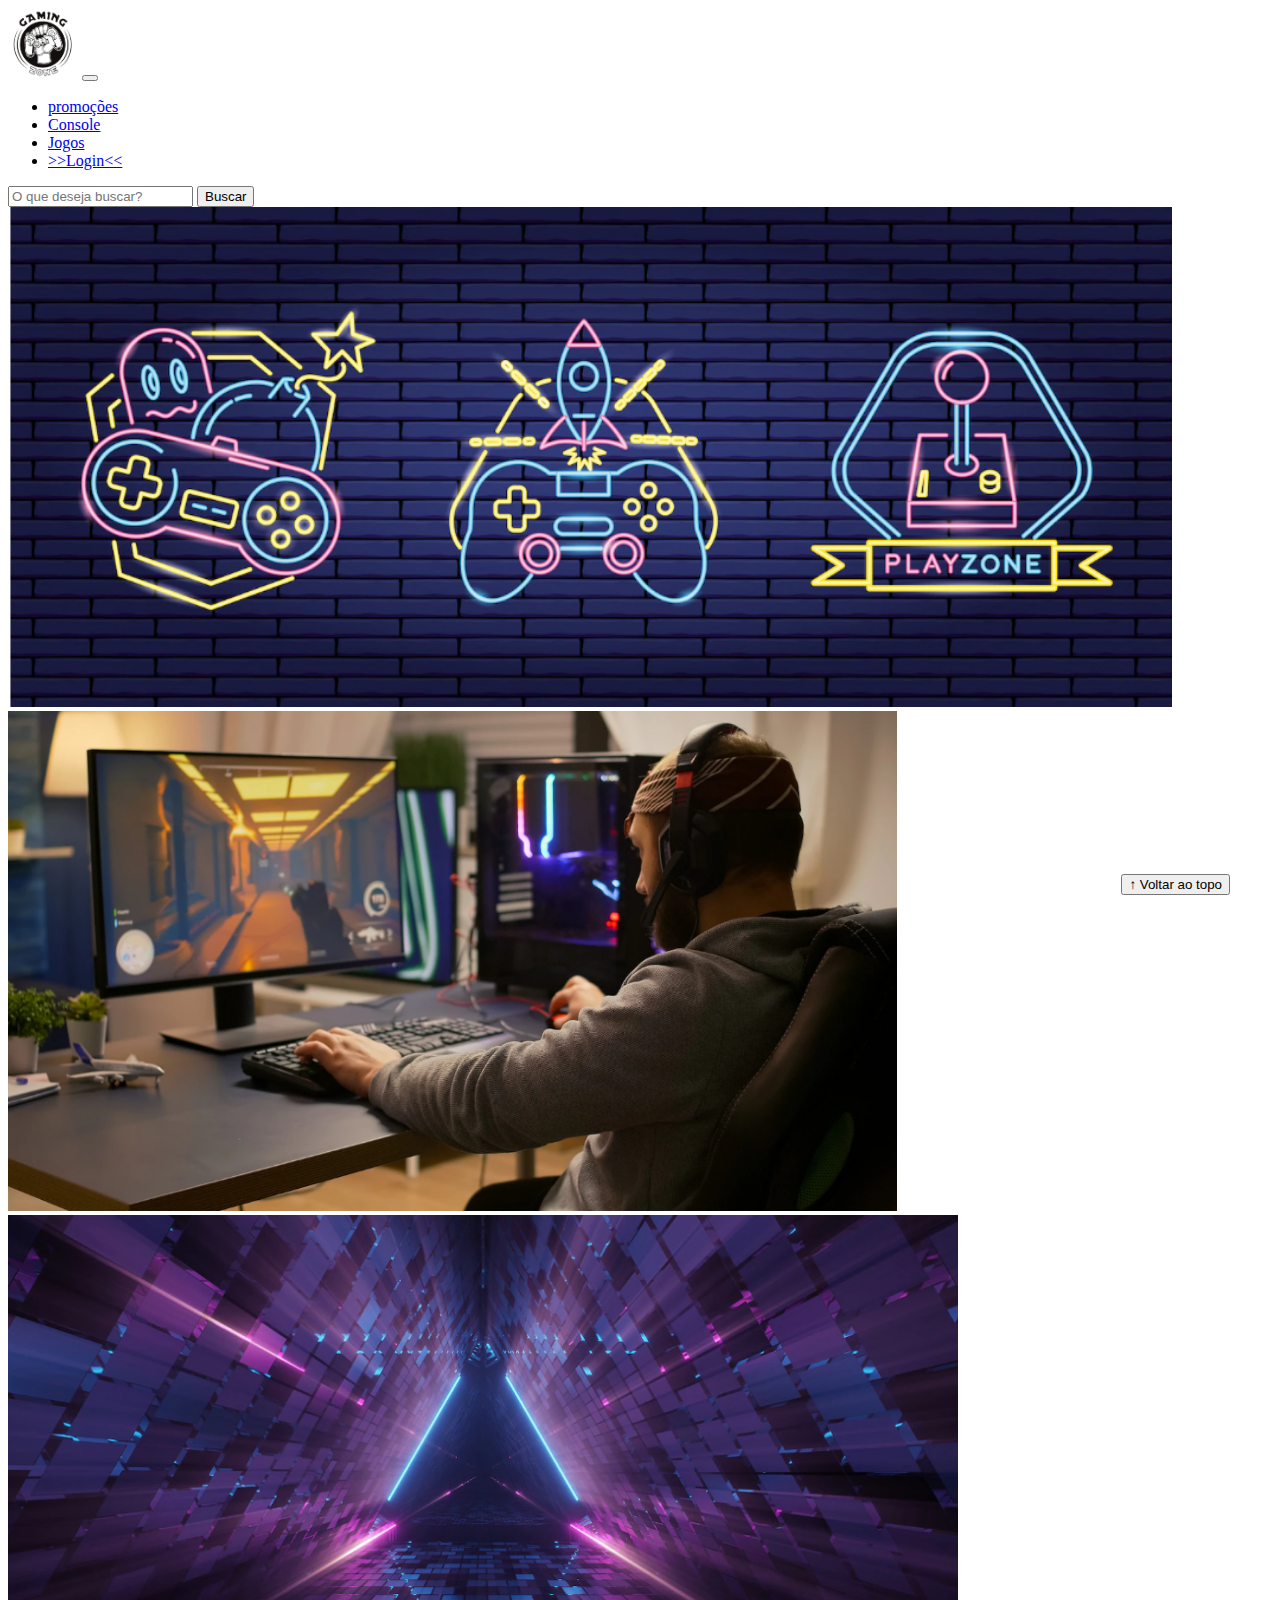
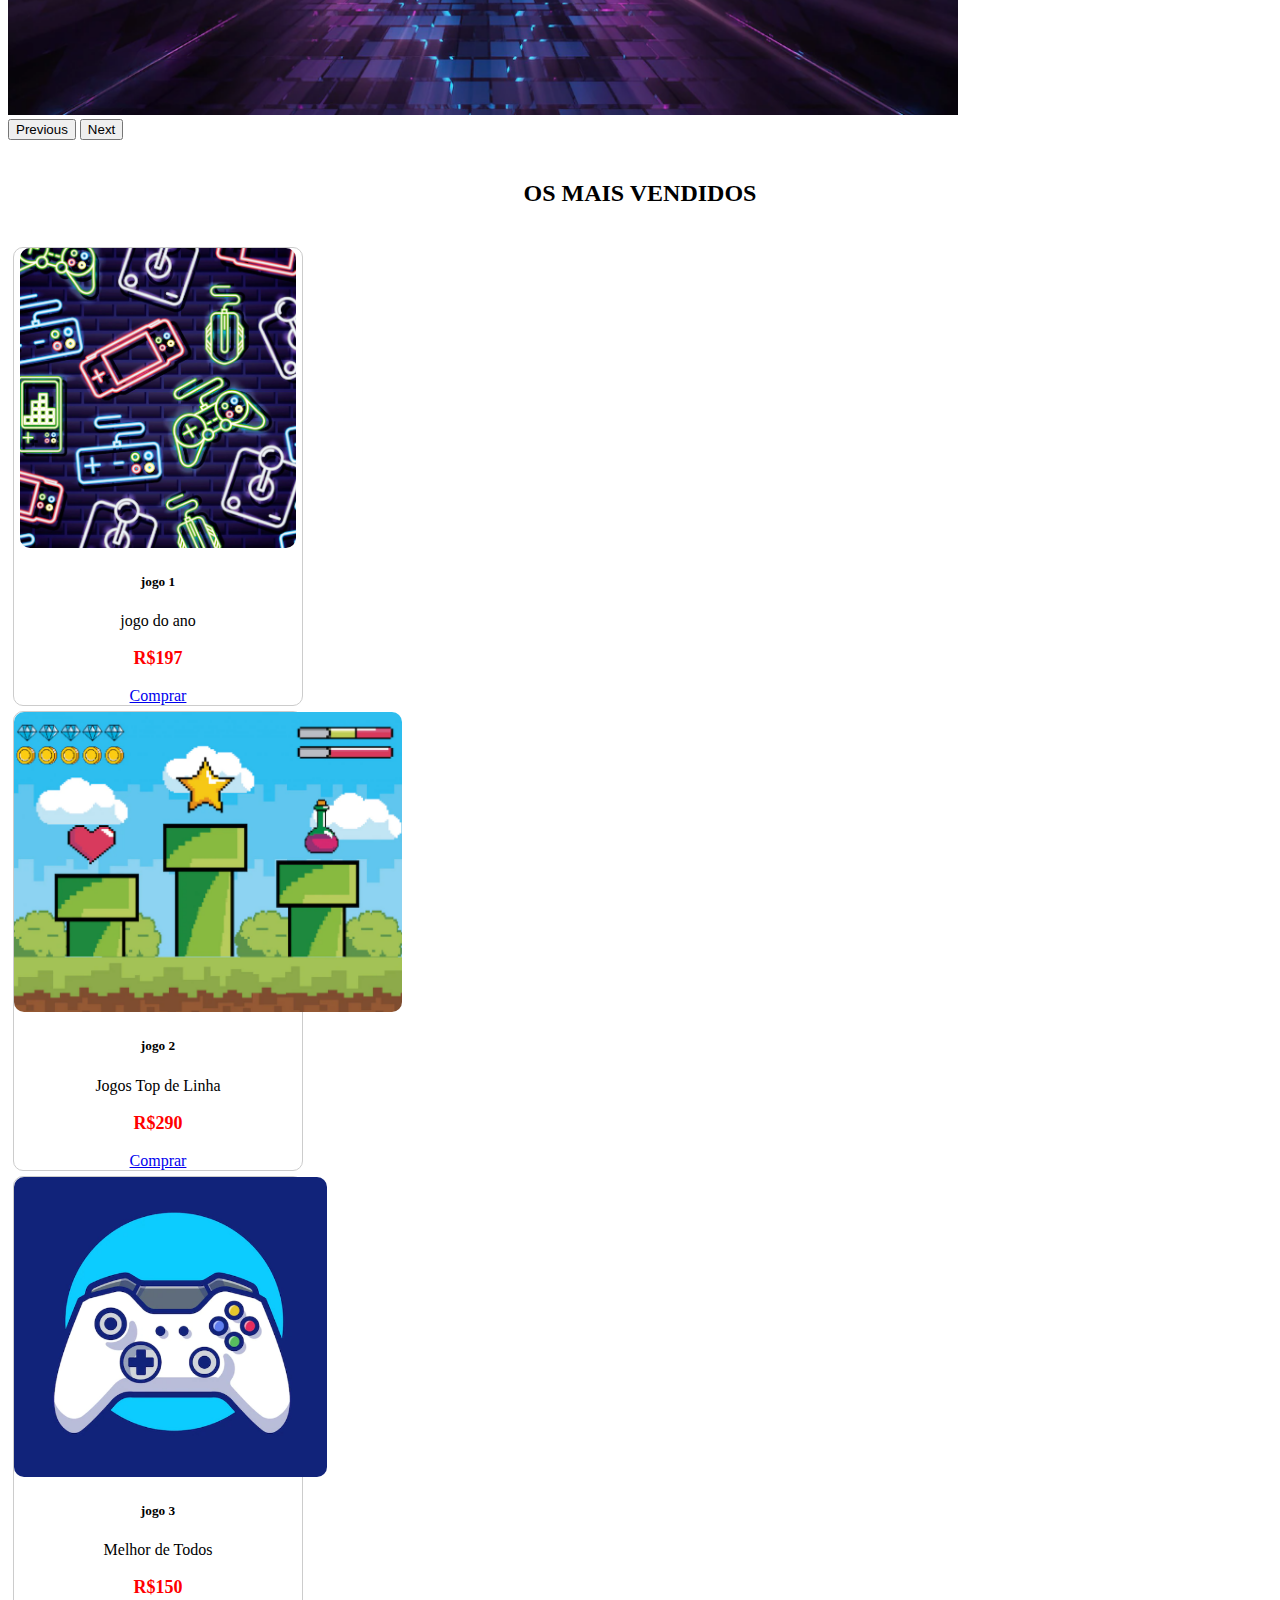
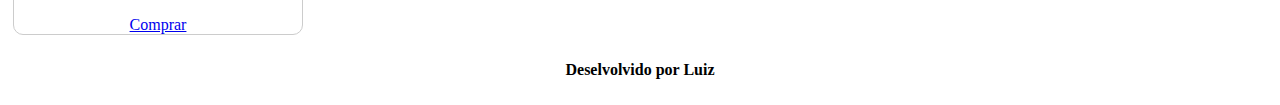
<file: index.html>
<!DOCTYPE html>
<html lang="pt-br">

<head>
  <meta charset="UTF-8">
  <meta http-equiv="X-UA-Compatible" content="IE=edge">
  <meta name="viewport" content="width=device-width, initial-scale=1.0">
  <title>LH Games</title>

  <link href="https://cdn.jsdelivr.net/npm/bootstrap@5.2.2/dist/css/bootstrap.min.css" rel="stylesheet"
    integrity="sha384-Zenh87qX5JnK2Jl0vWa8Ck2rdkQ2Bzep5IDxbcnCeuOxjzrPF/et3URy9Bv1WTRi" crossorigin="anonymous">

  <link rel="stylesheet" href="css/estilo.css">



</head>

<body>
  <header>
    <nav class="navbar navbar-expand-lg bg-body-tertiary">
      <div class="container-fluid">
        <a class="navbar-brand" href="index.html"><img src="img/logo.png"></a>
        <button class="navbar-toggler" type="button" data-bs-toggle="collapse" data-bs-target="#navbarSupportedContent" aria-controls="navbarSupportedContent" aria-expanded="false" aria-label="Toggle navigation">
          <span class="navbar-toggler-icon"></span>
        </button>
        <div class="collapse navbar-collapse" id="navbarSupportedContent">
          <ul class="navbar-nav me-auto mb-2 mb-lg-0">
            <li class="nav-item">
              <a class="nav-link active" aria-current="page" href="#">promoções</a>
            </li>
            <li class="nav-item">
              <a class="nav-link" href="#">Console</a>
            </li>
          <li class="nav-item">
            <a class="nav-link" href="#">Jogos</a>
          </li>
          <li class="nav-item">
            <a class="nav-link" href="login.html">>>Login<<</a>
          </li>
          </ul>
          <form class="d-flex" role="search">
            <input class="form-control me-2" type="search" placeholder="O que deseja buscar?" aria-label="Search">
            <button class="btn btn-outline-success" type="submit">Buscar</button>
          </form>
        </div>
      </div>
    </nav>

  </header>

  <main>



    <section id="section-banners" class="container-fluid">

      <div id="carouselExample" class="carousel slide">
        <div class="carousel-inner">
          <div class="carousel-item active">
            <img src="img/banner1.PNG" class="d-block w-100" alt="Não perca essa oportunidade">
          </div>
          <div class="carousel-item">
            <img src="img/banner2.PNG" class="d-block w-100" alt="Garanta já sua promoção">
          </div>
          <div class="carousel-item">
            <img src="img/banner3.PNG" class="d-block w-100" alt="variedade de produtos">
          </div>
        </div>
        <button class="carousel-control-prev" type="button" data-bs-target="#carouselExample" data-bs-slide="prev">
          <span class="carousel-control-prev-icon" aria-hidden="true"></span>
          <span class="visually-hidden">Previous</span>
        </button>
        <button class="carousel-control-next" type="button" data-bs-target="#carouselExample" data-bs-slide="next">
          <span class="carousel-control-next-icon" aria-hidden="true"></span>
          <span class="visually-hidden">Next</span>
        </button>
      </div>

    </section>
    <section id="section-vendidos" class="container-fluid">

      <h2>OS MAIS VENDIDOS</h2>

      <div class="card-group">
        <div class="card" style="width: 18rem;">
          <img src="img/jogo1.PNG" class="card-img-top" alt="jogo de aventura">
          <div class="card-body">
            <h5 class="card-title">jogo 1</h5>
            <p class="card-text">jogo do ano</p>
            <p class="preco">R$197</p>

            <a href="#" class="btn btn-primary">Comprar</a>
          </div>
        </div>
        
        <div class="card" style="width: 18rem;">
          <img src="img/jogo2.PNG" class="card-img-top" alt="jogo de corrida">
          <div class="card-body">
            <h5 class="card-title">jogo 2</h5>
            <p class="card-text">Jogos Top de Linha</p>
            <p class="preco">R$290</p>

            <a href="#" class="btn btn-primary">Comprar</a>
          </div>
        </div>

        <div class="card" style="width: 18rem;">
          <img src="img/jogo3.PNG" class="card-img-top" alt="melhor de todos">
          <div class="card-body">
            <h5 class="card-title">jogo 3</h5>
            <p class="card-text">Melhor de Todos</p>
            <p class="preco">R$150</p>

            <a href="#" class="btn btn-primary">Comprar</a>
          </div>
        </div>
      </div>
    </section>


  </main>

  <footer>
    <p>Deselvolvido por Luiz</p>
  </footer>

  <button id="voltar-topo" type="button" class="btn btn-outline-primary" onclick="topo()">&uarr; Voltar ao topo</button>

  <script src="js/script.js"></script>
  <script src="https://cdn.jsdelivr.net/npm/bootstrap@5.2.2/dist/js/bootstrap.bundle.min.js"
    integrity="sha384-OERcA2EqjJCMA+/3y+gxIOqMEjwtxJY7qPCqsdltbNJuaOe923+mo//f6V8Qbsw3"
    crossorigin="anonymous"></script>

</body>

</html>
</file>
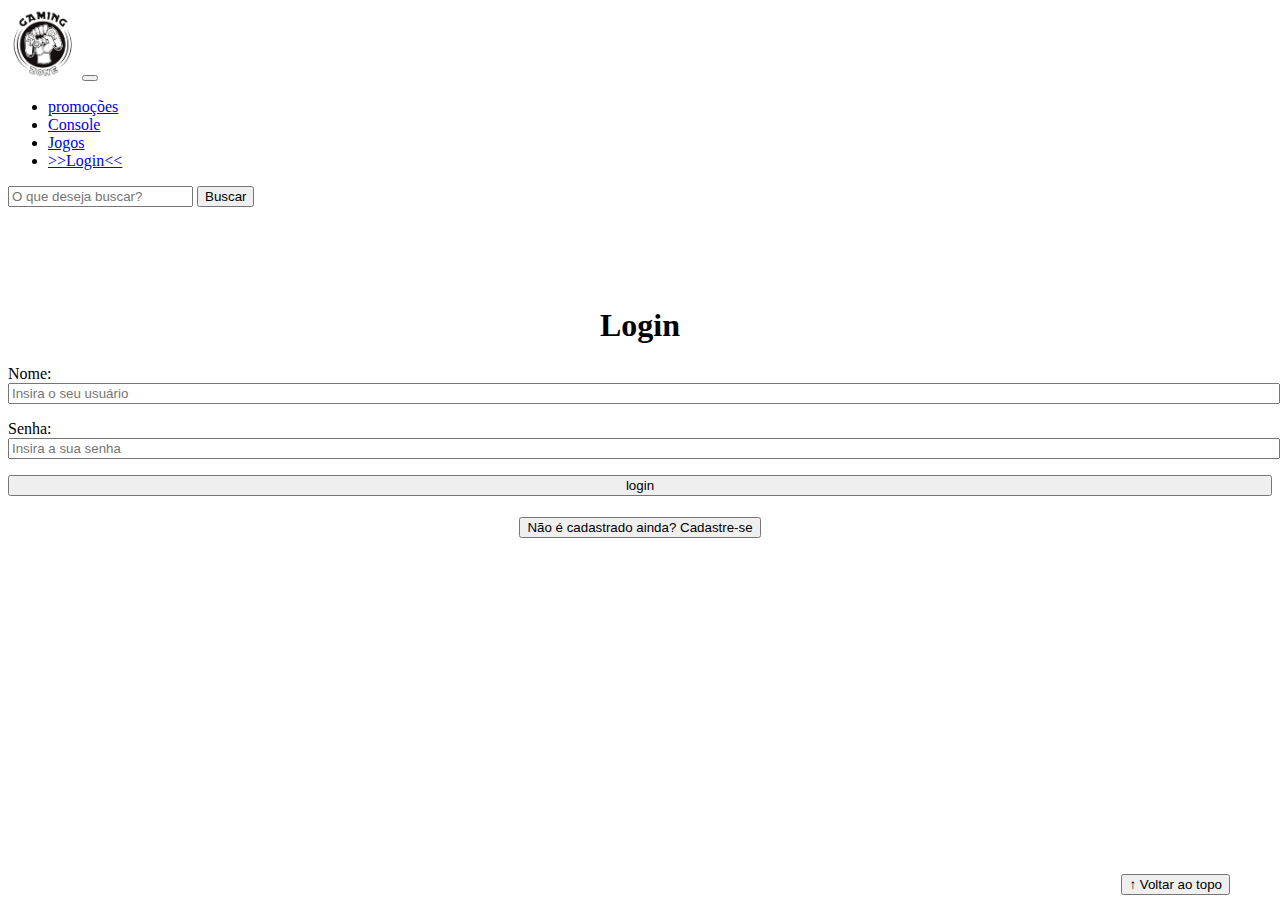
<file: login.html>
<!DOCTYPE html>
<html lang="pt-br">

<head>
    <meta charset="UTF-8">
    <meta http-equiv="X-UA-Compatible" content="IE=edge">
    <meta name="viewport" content="width=device-width, initial-scale=1.0">
    <title>LH Games - login</title>
    <link href="https://cdn.jsdelivr.net/npm/bootstrap@5.2.2/dist/css/bootstrap.min.css" rel="stylesheet"
        integrity="sha384-Zenh87qX5JnK2Jl0vWa8Ck2rdkQ2Bzep5IDxbcnCeuOxjzrPF/et3URy9Bv1WTRi" crossorigin="anonymous">
    <link rel="stylesheet" href="css/estilo.css">
</head>

<body>
    <header>
        <nav class="navbar navbar-expand-lg bg-body-tertiary">
            <div class="container-fluid">
              <a class="navbar-brand" href="index.html"><img src="img/logo.png"></a>
              <button class="navbar-toggler" type="button" data-bs-toggle="collapse" data-bs-target="#navbarSupportedContent" aria-controls="navbarSupportedContent" aria-expanded="false" aria-label="Toggle navigation">
                <span class="navbar-toggler-icon"></span>
              </button>
              <div class="collapse navbar-collapse" id="navbarSupportedContent">
                <ul class="navbar-nav me-auto mb-2 mb-lg-0">
                  <li class="nav-item">
                    <a class="nav-link active" aria-current="page" href="#">promoções</a>
                  </li>
                  <li class="nav-item">
                    <a class="nav-link" href="#">Console</a>
                  </li>
                <li class="nav-item">
                  <a class="nav-link" href="#">Jogos</a>
                </li>
                <li class="nav-item">
                  <a class="nav-link" href="login.html">>>Login<<</a>
                </li>
                </ul>
                <form class="d-flex" role="search">
                  <input class="form-control me-2" type="search" placeholder="O que deseja buscar?" aria-label="Search">
                  <button class="btn btn-outline-success" type="submit">Buscar</button>
                </form>
              </div>
            </div>
          </nav>
    </header>

    <main>
        <section id="section-login">
            <h1>Login</h1>
            <div class="d-flex justify-content-center">
                <form method="post" action="" id="login">
                    <p>
                        <label for="usuario">Nome: </label>
                        <input id="usuario" name="usuario" required="required" type="text"
                            placeholder="Insira o seu usuário" class="form-control" />
                    </p>
                    <p>
                        <label for="senha">Senha: </label>
                        <input id="senha" name="senha" required="required" type="password"
                            placeholder="Insira a sua senha" class="form-control" />
                    </p>
                    <p>
                        <input type="button" value="login" class="btn btn-primary" id="bt-login" onclick="login()" />
                    </p>
                </form>
            </div>
        </section>

        <section id="section-cadastro">
            <div id="botao-cadastrar">
                <button type="button" class="btn btn-info">Não é cadastrado ainda? Cadastre-se</button>
            </div>
            <div id="form-cadastrar">

                <h1>Criar minha conta</h1>
                <p>Informe os seus dados abaixo para criar sua conta.</p>

                <div class="d-flex justify-content-center">
                    <form method="post" action="" id="login">
                        <p>
                            <label for="usuario">Usuário: </label>
                            <input id="usuario" name="usuario" required="required" type="text"
                                placeholder="ex. nome de usuário" class="form-control" />
                        </p>
                        <p>
                            <label for="email">E-mail: </label>
                            <input id="email" name="email" required="required" type="email"
                                placeholder="seu@email.com.br" class="form-control" />
                        </p>
                        <p>
                            <label for="senha">Senha: </label>
                            <input id="senha" name="senha" required="required" type="password"
                                placeholder="mínimo de 6 caracteres" class="form-control" />
                        </p>
                        <p>
                            <input type="button" value="Cadastrar" class="btn btn-primary" id="bt-cadastrar"
                                onclick="cadastro()" />
                        </p>
                    </form>
                </div>

            </div>
        </section>

    </main>



    <footer>
        <p></p>
    </footer>

    <button id="voltar-topo" type="button" class="btn btn-outline-primary">&uarr; Voltar ao topo</button>

    <script src="https://cdn.jsdelivr.net/npm/bootstrap@5.2.2/dist/js/bootstrap.bundle.min.js"
        integrity="sha384-OERcA2EqjJCMA+/3y+gxIOqMEjwtxJY7qPCqsdltbNJuaOe923+mo//f6V8Qbsw3"
        crossorigin="anonymous"></script>
    <script src="js/script.js"></script>

    <script src="https://code.jquery.com/jquery-3.6.1.js"
        integrity="sha256-3zlB5s2uwoUzrXK3BT7AX3FyvojsraNFxCc2vC/7pNI=" crossorigin="anonymous"></script>
    <script type="text/javascript" src="js/jquery-script.js"></script>

</body>

</html>
</file>
<file: css/estilo.css>
/*cabeçalho*/
header img {
     height: 70px;
    width: 70px;
}

/*Conteudo principal*/

main{
    min-height: 500px;
}

/*banner*/
#section-banners img {
    height: 500px;
}


/*Produtos vendidos*/

#section-vendidos {

    text-align: center;
}

#section-vendidos h2 {

    font-weight: bold;
    padding: 20px;
}

#section-vendidos img {
    height: 300px;
    border-radius: 10px;
}

#section-vendidos .card {
    margin: 5px;
    border: 1px solid #ccc;
    border-radius: 10px;
}

#section-vendidos .preco {
    color: red;
    font-size: 18px;
    font-weight: bold;
}

/*Rodapé*/

footer {
    text-align: center;
}

footer p {
      font-weight: bold;
    padding: 10px;
}

/*Botão Voltar topo*/

#voltar-topo {
    position: fixed;
    bottom: 5px;
    right: 50px;
}

/* página de login  */

#section-login{
    margin-top: 100px;
}

#section-login h1 {
    text-align: center;
}

#section-login input {
    width: 100%;
}


/* Formulário de cadastro*/

#section-cadastro{
    padding: 5px;
    text-align: center;
    background-color: #fff;
}

#form-cadastrar {
    padding: 50px;
    display: none;
}
</file>
